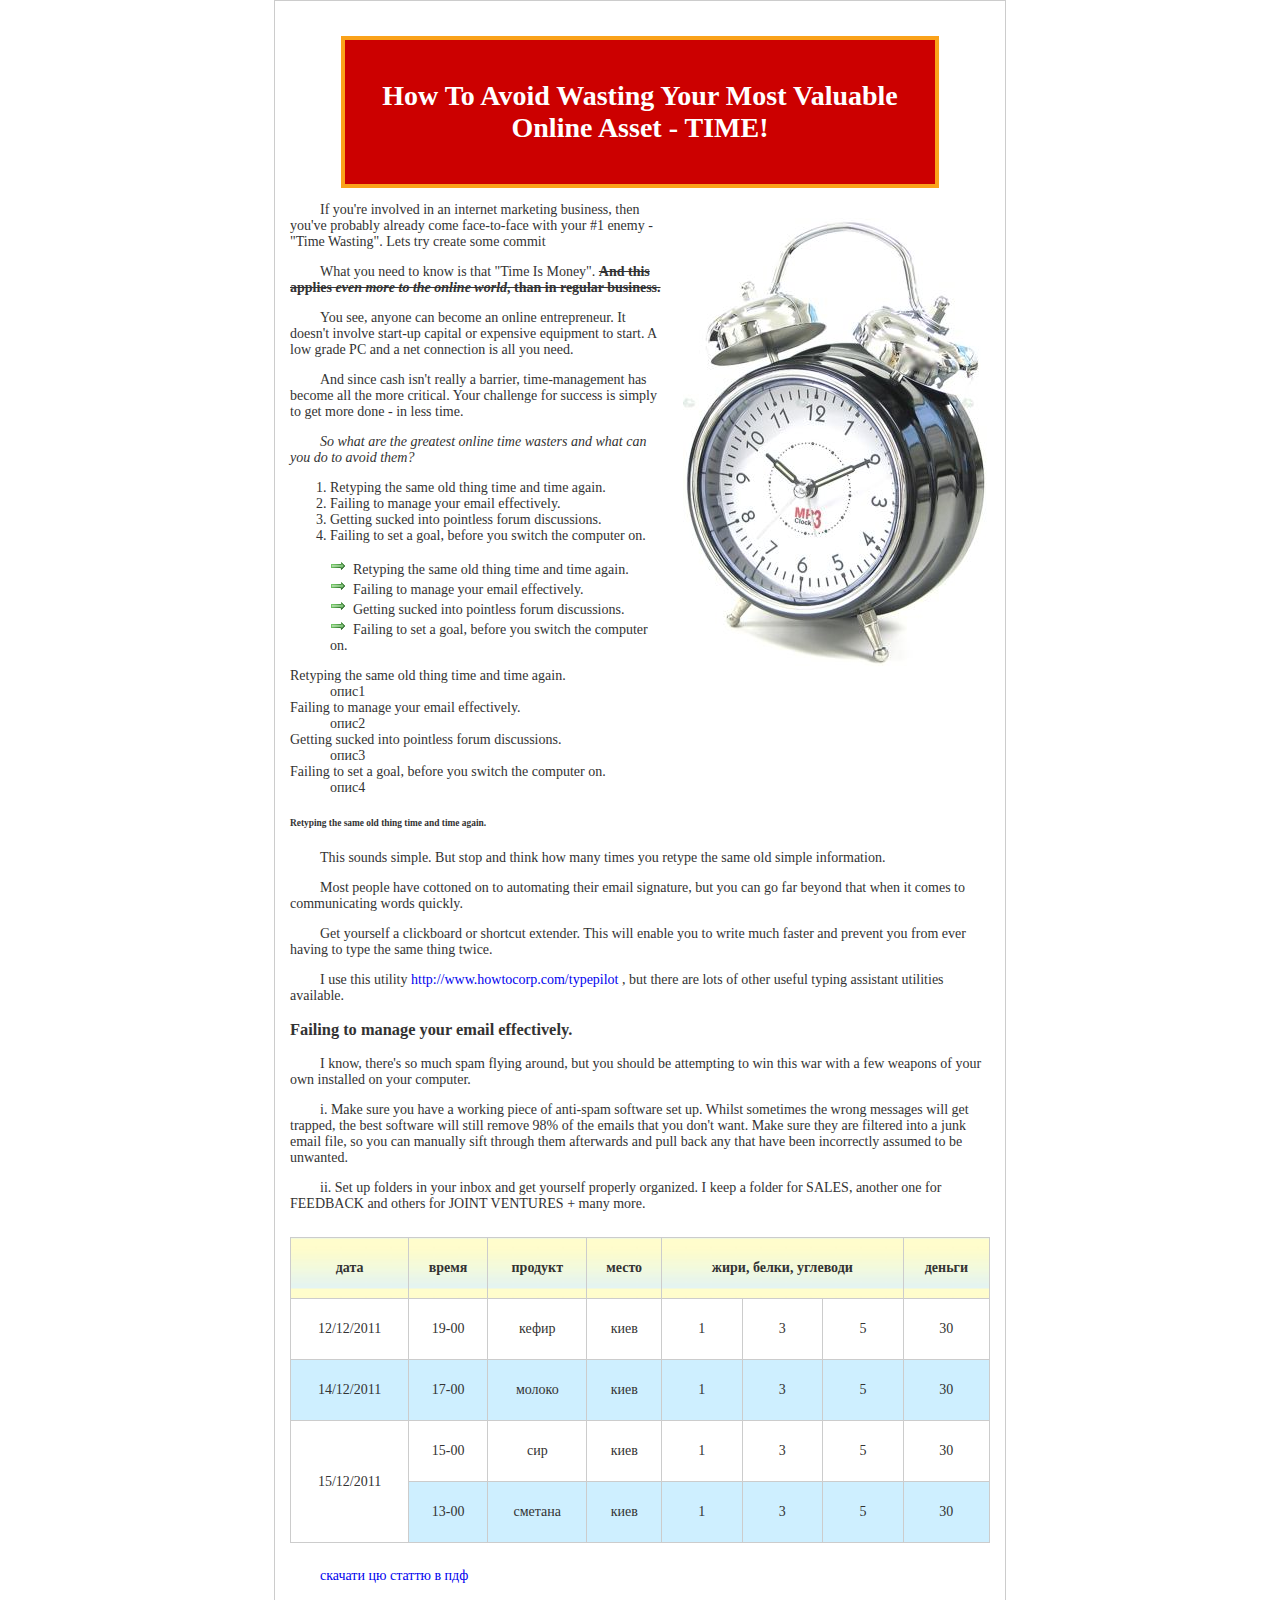
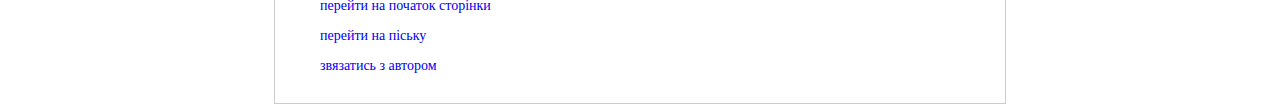
<file: www/index.html>
<!DOCTYPE HTML PUBLIC "-//W3C//DTD HTML 4.01 Transitional//EN" "http://www.w3.org/TR/html4/loose.dtd">
<html>
<!-- 
[26.04.2016 0:05:59] Roman Sergeevich: 30. Свойство float введение
31. Создание простого каркаса на основе float
32. Очистка обтекания
33. Колонки одной высоты
34. Позиционирование введение
35. Абсолютное позиционирование
36. Относительное позиционирование
37. Фиксированное позиционирование
рома не лазь в мене в коді....пук -->
<head>
<meta http-equiv="Content-Type" content="text/html; charset=utf-8">
<title>перша нтмл сторінка</title>
<link href="css/style.css" type="text/css" rel="stylesheet">
</head>
<body>
<h1 id="header">How To Avoid Wasting Your Most Valuable Online Asset - TIME!</h1>

<a href="http://ruseller.com" target="_blank"><img src="images/alarm.jpg" width="307" height="450" alt="будильник"id="myimg" ></a>

<p id="test">If you're involved in an internet marketing business, then
you've probably already come face-to-face with your #1
enemy - "Time Wasting".
Lets try create some commit</p>

<p>What you need to know is that "Time Is Money".
	<span class="new3">And this applies<span class="new2"> even more to the online world</span>, than in regular
business.</span>
</p>

<p>You see, anyone <span id="span1">can become an online</span> entrepreneur. It
doesn't involve start-up capital or expensive equipment to
start. A low grade PC and a net connection is all you need.</p>

<p>And since cash isn't really a barrier, time-management has
become all the more critical. Your challenge for success is
simply to get more done - in less time.</p>

<p class="new2">
	So what are the greatest online time wasters and what can you do to avoid them?
</p>
<ol start="1">
<li>Retyping the same old thing time and time again.</li>
<li >Failing to manage your email effectively.</li>
<li >Getting sucked into pointless forum discussions.</li>
<li>Failing to set a goal, before you switch the computer on.</li>
</ol>

<ul id="mylist">
<li >Retyping the same old thing time and time again.</li>
<li>Failing to manage your email effectively.</li>
<li >Getting sucked into pointless forum discussions.</li>
<li>Failing to set a goal, before you switch the computer on.</li>
</ul>

<dl id="myList">
<dt>Retyping the same old thing time and time again.</dt>
<dd>опис1</dd>
<dt>Failing to manage your email effectively.</dt>
<dd>опис2</dd>
<dt>Getting sucked into pointless forum discussions.</dt>
<dd>опис3</dd>
<dt>Failing to set a goal, before you switch the computer on.</dt>
<dd>опис4</dd>
</dl>

<h6 class="new">Retyping the same old thing time and time again.</h6>


<p>This sounds simple. But stop and think how many times you
retype the same old simple information.</p>

<p>Most people have cottoned on to automating their email
signature, but you can go far beyond that when it comes to
communicating words quickly.</p>

<p>Get yourself a clickboard or shortcut extender. This will
enable you to write much faster and prevent you from ever
having to type the same thing twice.</p>

<p>I use this utility <a href="http://www.howtocorp.com/typepilot" target="_blank" title="програма">http://www.howtocorp.com/typepilot</a> , but
there are lots of other useful typing assistant utilities
available.</p>

<h3 class="new">Failing to manage your email effectively.</h3>


<p>I know, there's so much spam flying around, but you should
be attempting to win this war with a few weapons of your
own installed on your computer.</p>

<p><class="new4">i. Make sure you have a working piece of anti-spam software
set up. Whilst sometimes the wrong messages will get
trapped, the best software will still remove 98% of the
emails that you don't want. Make sure they are filtered
into a junk email file, so you can manually sift
through them afterwards and pull back any that have
been incorrectly assumed to be unwanted.</p>

<p>ii. Set up folders in your inbox and get yourself properly
organized. I keep a folder for SALES, another one for
FEEDBACK and others for JOINT VENTURES + many more. </p>

<table>
	<tr >	<th>дата</th><th>время</th><th>продукт</th><th>место</th><th colspan="3">жири, белки, углеводи</th><th>деньги</th>	</tr>
	<tr><td>12/12/2011</td><td>19-00</td><td>кефир</td><td>киев</td><td>1</td><td>3</td><td>5</td><td>30</td></tr>
	<tr class="blue"><td>14/12/2011</td><td>17-00</td><td>молоко</td><td>киев</td><td>1</td><td>3</td><td>5</td><td>30</td></tr>
	<tr><td rowspan="2">15/12/2011</td><td>15-00</td><td>сир</td><td>киев</td><td>1</td><td>3</td><td>5</td><td>30</td></tr>
	<tr class="blue"><td>13-00</td><td>сметана</td><td>киев</td><td>1</td><td>3</td><td>5</td><td>30</td></tr>

</table>
<dsv id="bt">
<p> <a href="files/time.pdf" target="_blank">скачати цю статтю в пдф</a></p>
<p><a href="#header">перейти на початок сторінки</a></p>
<p><a href="#pussy">перейти на піську</a></p>
<p><a href="mailto:tkamyr@gmail.com">звязатись з автором</a></p>
</div>
</body>
</html>
</file>
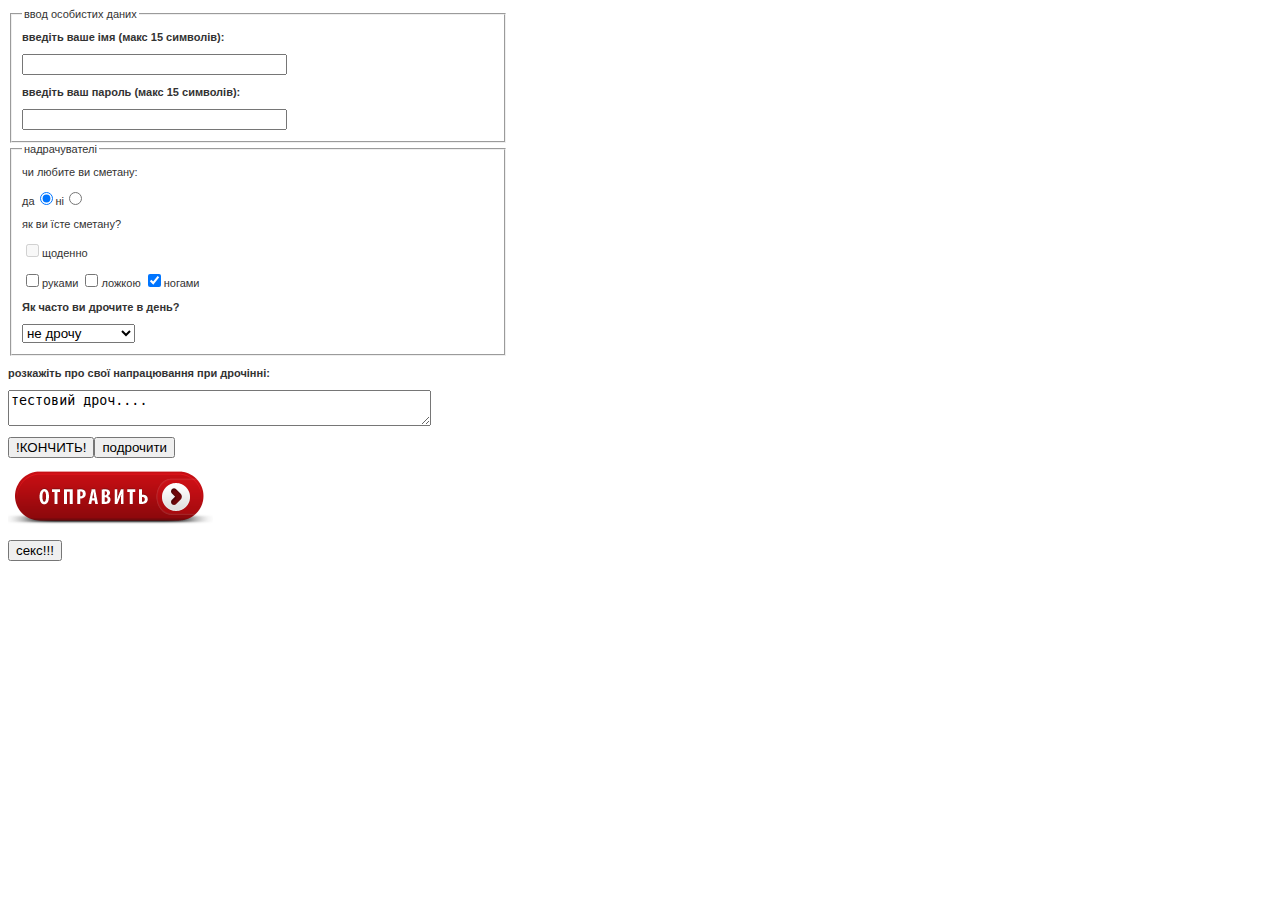
<file: www/form.html>
<!DOCTYPE HTML PUBLIC "-//W3C//DTD HTML 4.01 Transitional//EN" "http://www.w3.org/TR/html4/loose.dtd">
<html>
<head>
<meta http-equiv="Content-Type" content="text/html; charset=utf-8">
<title>форми</title>
<link href="css/style_form.css" type="text/css" rel="stylesheet">
</head>
<body>
<div id="wrapper">
	<form action="formdata.php" method="GET" name="form1">
		<fieldset>
			<legend >ввод особистих даних</legend>
			<p class="question"><label for="name">введіть ваше імя (макс 15 символів):</label></p>
			<p><input tipe="text" name="name" id="name" size="30"maxlength="15"></p>
			<p class="question"><label for="password">введіть ваш пароль (макс 15 символів):</label></p>
			<p><input type="password" name="password" id="password" size="30"maxlength="15"></p>
		</fieldset>
		<fieldset>
		<legend>надрачувателі</legend>
			<p>чи любите ви сметану:</p> 
			<p><label>да<input type="radio" name="time" value="yes" checked></label><label>ні<input type="radio" name="time" value="no"></label></p>
			<p>як ви їсте сметану?</p>
		<p>
		<label><input type="checkbox" name="ez" disabled>щоденно </label>
		<p><label><input type="checkbox" name="hr">руками</label>
		<label><input type="checkbox" name="sv">ложкою</label>
		<label><input type="checkbox" name="yy" checked>ногами</label></p>
		</p>
		<p class="question">Як часто ви дрочите в день?</p>
		<p>
			<select name="sleep">
				<option>кожен час</option>
				<option>кожні 4 години</option>
				<option value="always">безперестанку</option>
				<option>тільки вночі</option>
				<option selected>не дрочу</option>
				</select>
		</p>
		</fieldset>
		<p class="question"><label for="text">розкажіть про свої напрацювання при дрочінні:</label></p>
		<p><textarea name="text" cols="50" row="6" id="text">тестовий дроч....</textarea></p>
		<p><input type="reset" name="reset" value="!КОНЧИТЬ!"><input type="submit" name="submit" value="подрочити"></p>
		<p><input type="image" src="images/ibutton.png" name="imagesButton"></p>
		<p><input type="button" value="секс!!!"></p>
		
	</form>
	</div>
</body>
</html>
</file>
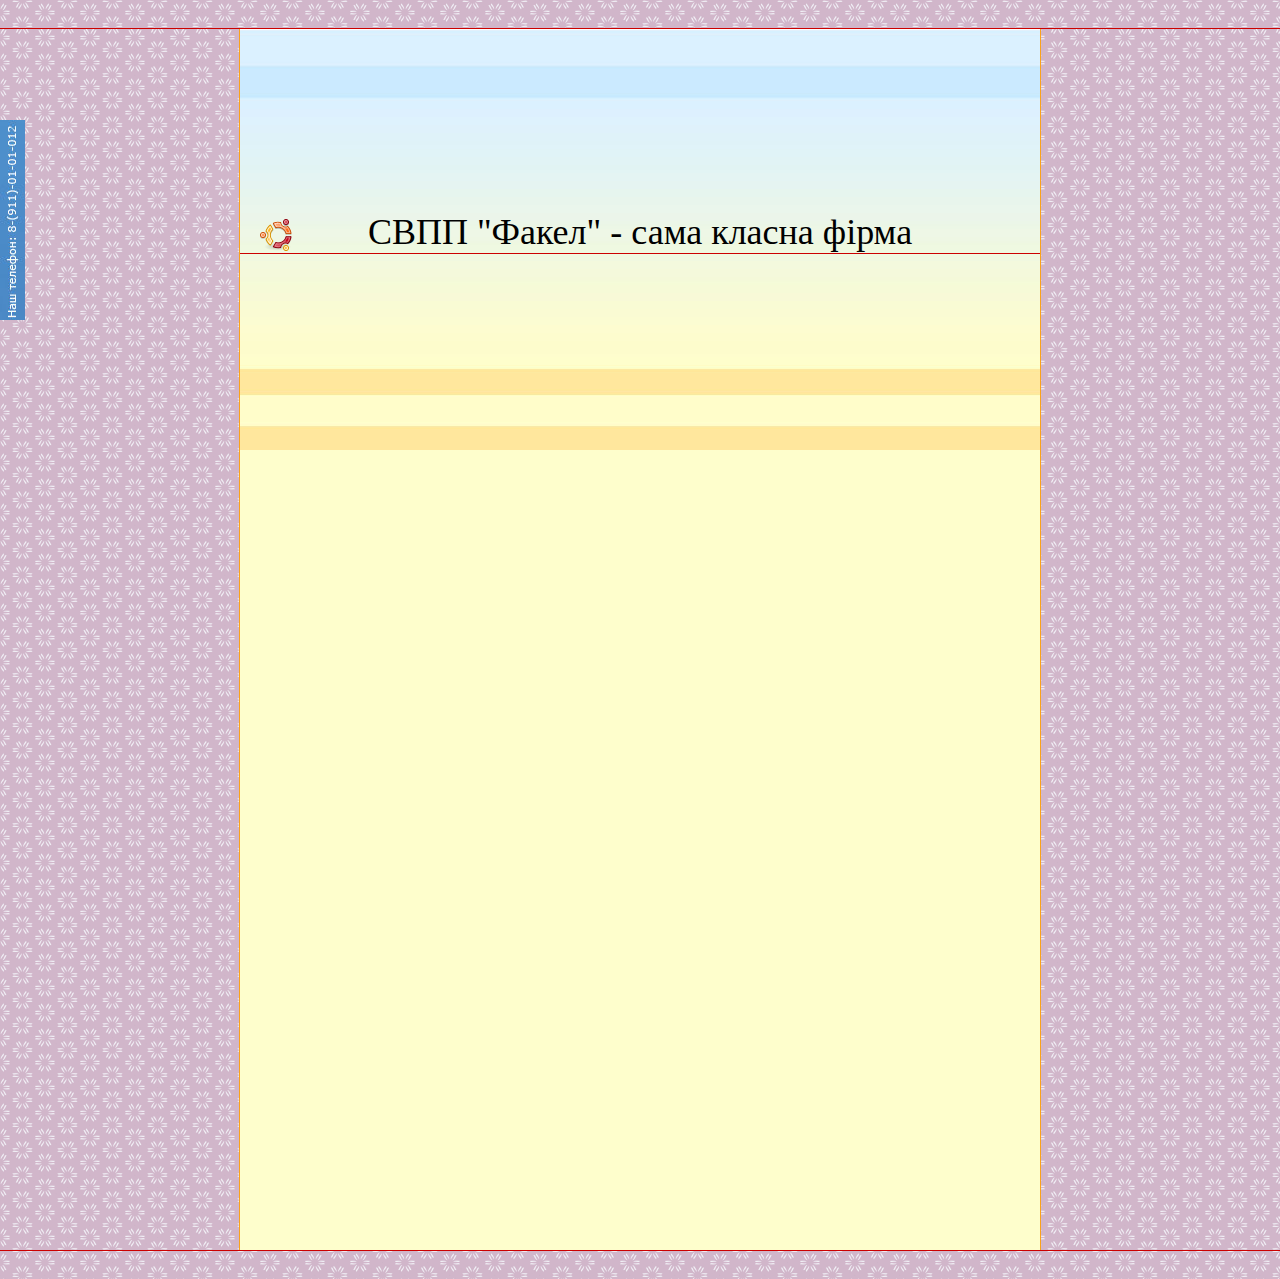
<file: www/index_bg.html>
<!DOCTYPE HTML PUBLIC "-//W3C//DTD HTML 4.01 Transitional//EN" "http://www.w3.org/TR/html4/loose.dtd">
<html>
<head>
<meta http-equiv="Content-Type" content="text/html; charset=utf-8">
<title>Документ без названия</title>
<link href="css/style_bg.css" type="text/css" rel="stylesheet">
</head>
<body>
	<div id="wrapper">
		<div id="main">
			<h1>СВПП "Факел" - сама класна фірма</h1>
		</div>
	</div>
</body>
</html>
</file>
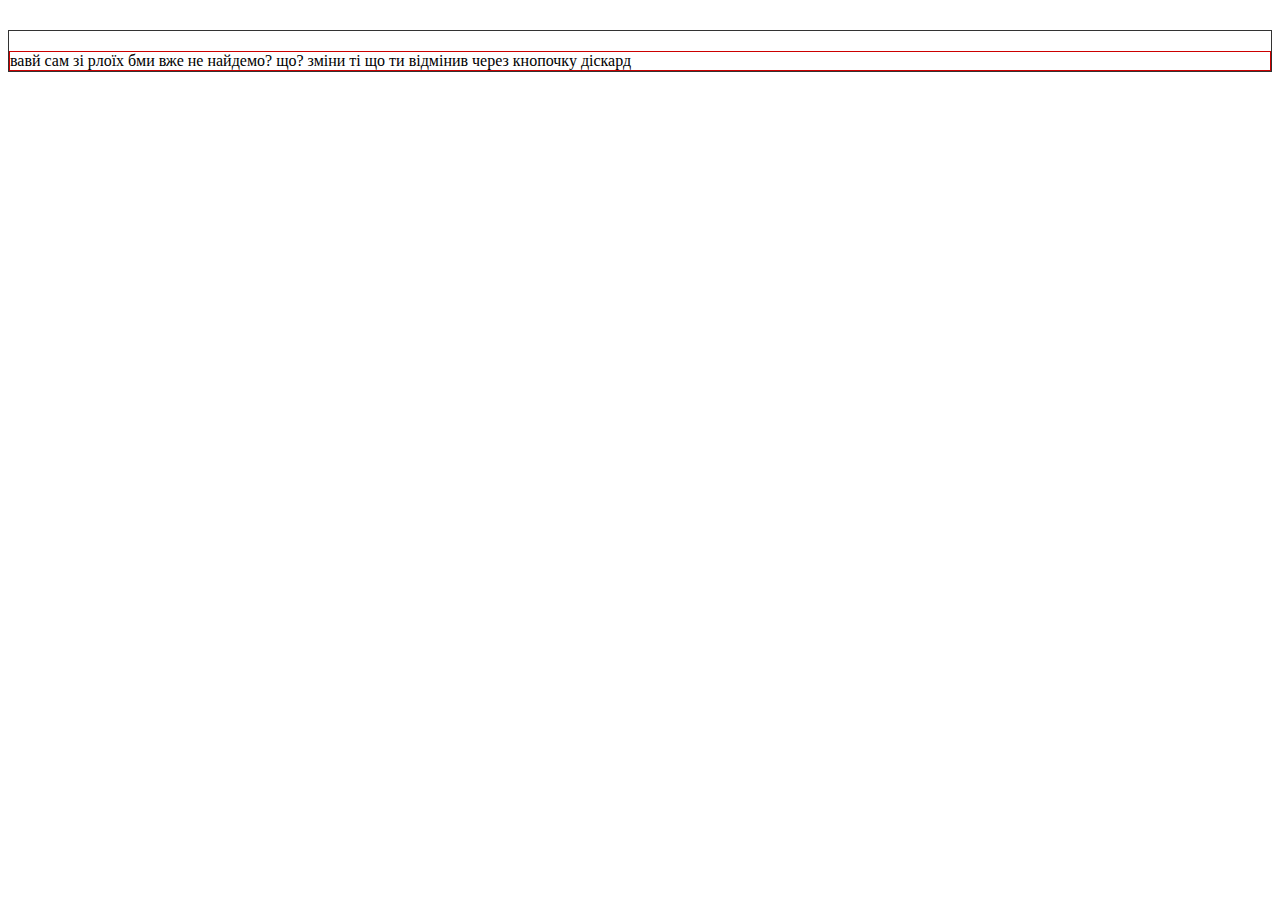
<file: www/index_conflict.html>
<!DOCTYPE HTML PUBLIC "-//W3C//DTD HTML 4.01 Transitional//EN" "http://www.w3.org/TR/html4/loose.dtd">
<html>
<head>
<meta http-equiv="Content-Type" content="text/html; charset=utf-8">
<title>конфликт полей</title>
<link href="css/style_conflict.css" type="text/css" rel="stylesheet">
</head>
<body>
	<div id="div1">  
		<p id="p1">вавй сам  зі рлоїх бми вже не найдемо?
		що?
		зміни ті що ти відмінив через кнопочку діскард</p>
	</div>

</body>
</html>
</file>
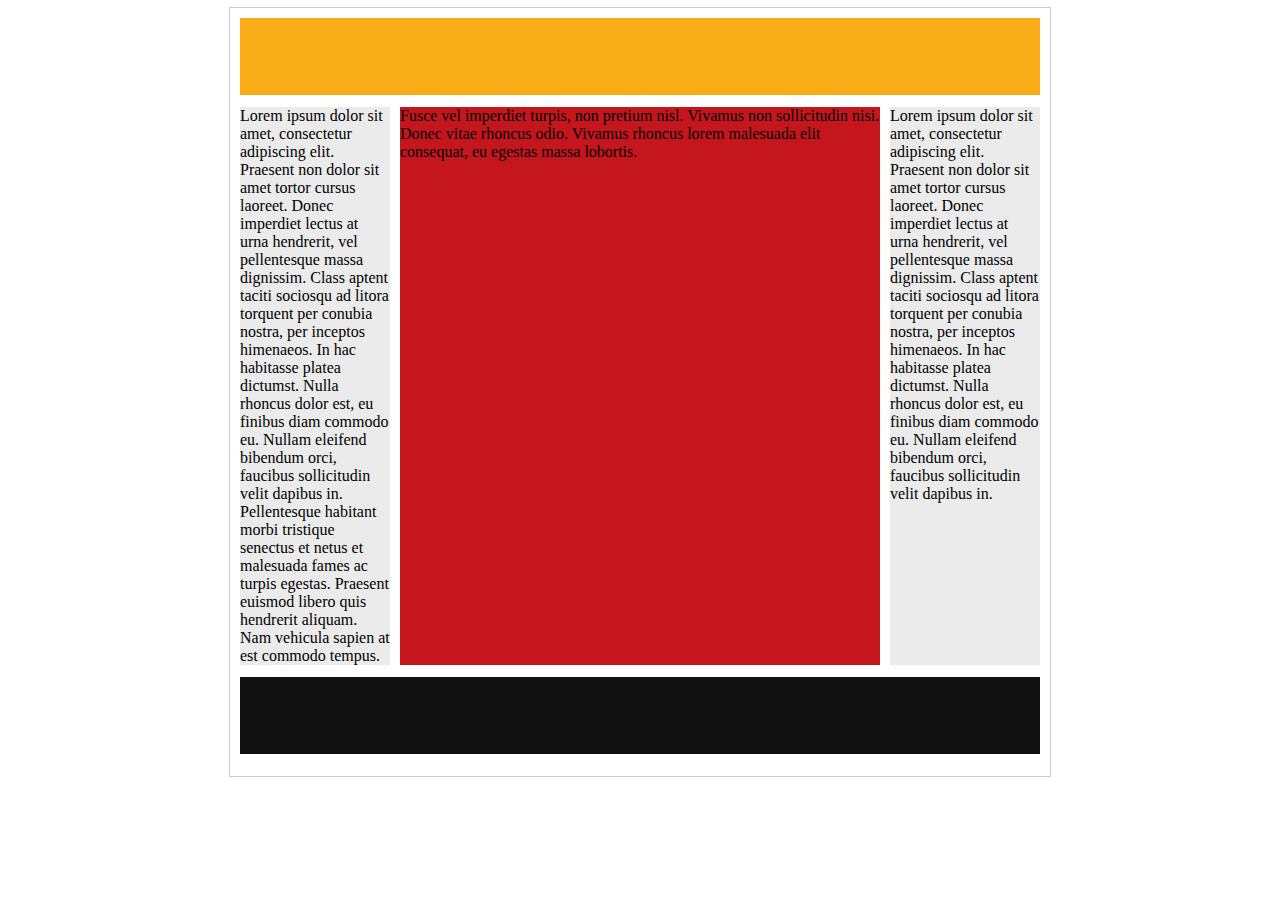
<file: www/indexF.html>
<!DOCTYPE HTML PUBLIC "-//W3C//DTD HTML 4.01 Transitional//EN" "http://www.w3.org/TR/html4/loose.dtd">
<html>
<head>
<meta http-equiv="Content-Type" content="text/html; charset=utf-8">
<title>плаваючі елементи</title>
<link href="css/style_F.css" type="text/css" rel="stylesheet">
<script src="js/jquery-1.5.min.js" type="text/javascript"></script>
<script src="js/equalHeight.js" type="text/javascript"></script>
</head>
<body>
	<div id="wrapper">
		<div id="header"> </div>
		<div id="sidebarl">Lorem ipsum dolor sit amet, consectetur adipiscing elit. Praesent non dolor sit amet tortor cursus laoreet. Donec imperdiet lectus at urna hendrerit, vel pellentesque massa dignissim. Class aptent taciti sociosqu ad litora torquent per conubia nostra, per inceptos himenaeos. In hac habitasse platea dictumst. Nulla rhoncus dolor est, eu finibus diam commodo eu. Nullam eleifend bibendum orci, faucibus sollicitudin velit dapibus in. Pellentesque habitant morbi tristique senectus et netus et malesuada fames ac turpis egestas. Praesent euismod libero quis hendrerit aliquam. Nam vehicula sapien at est commodo tempus.  </div>
		<div id="sidebarr"> Lorem ipsum dolor sit amet, consectetur adipiscing elit. Praesent non dolor sit amet tortor cursus laoreet. Donec imperdiet lectus at urna hendrerit, vel pellentesque massa dignissim. Class aptent taciti sociosqu ad litora torquent per conubia nostra, per inceptos himenaeos. In hac habitasse platea dictumst. Nulla rhoncus dolor est, eu finibus diam commodo eu. Nullam eleifend bibendum orci, faucibus sollicitudin velit dapibus in.  </div>
		<div id="content">Fusce vel imperdiet turpis, non pretium nisl. Vivamus non sollicitudin nisi. Donec vitae rhoncus odio. Vivamus rhoncus lorem malesuada elit consequat, eu egestas massa lobortis.  </div>
		<div class="clear"></div>
		<div id="footer"> </div>
	</div>
</body>
</html>
</file>
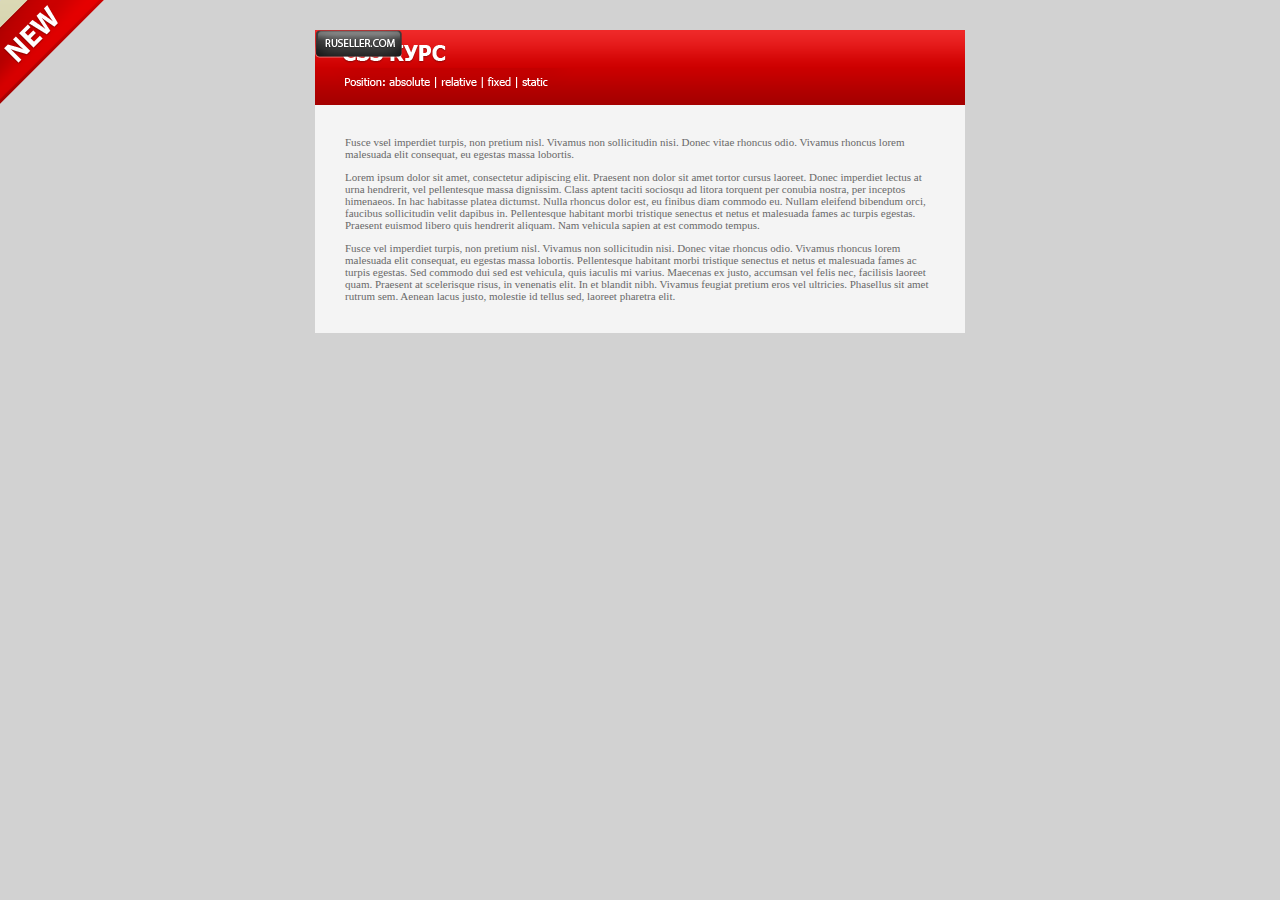
<file: www/indexp.html>
<html>
<head>
<meta http-equiv="Content-Type" content="text/html; charset=utf-8">
<title>позиціонування</title>
<link href="css/style_p.css" type="text/css" rel="stylesheet">

</head>
<body>
	<div id="wrapper">
		<div id="header">
			<img src="images/button.png" width="87" height="28" id="button">
		</div>
		<div id="content"> 
		
		<img src="images/new.png" width="104" height="104" id="new">
			<p> Fusce vsel imperdiet turpis, non pretium nisl. Vivamus non sollicitudin nisi. Donec vitae rhoncus odio. Vivamus rhoncus lorem malesuada elit consequat, eu egestas massa lobortis.</p>
			<p>Lorem ipsum dolor sit amet, consectetur adipiscing elit. Praesent non dolor sit amet tortor cursus laoreet. Donec imperdiet lectus at urna hendrerit, vel pellentesque massa dignissim. Class aptent taciti sociosqu ad litora torquent per conubia nostra, per inceptos himenaeos. In hac habitasse platea dictumst. Nulla rhoncus dolor est, eu finibus diam commodo eu. Nullam eleifend bibendum orci, faucibus sollicitudin velit dapibus in. Pellentesque habitant morbi tristique senectus et netus et malesuada fames ac turpis egestas. Praesent euismod libero quis hendrerit aliquam. Nam vehicula sapien at est commodo tempus.</p>
			<p>Fusce vel imperdiet turpis, non pretium nisl. Vivamus non sollicitudin nisi. Donec vitae rhoncus odio. Vivamus rhoncus lorem malesuada elit consequat, eu egestas massa lobortis. Pellentesque habitant morbi tristique senectus et netus et malesuada fames ac turpis egestas. Sed commodo dui sed est vehicula, quis iaculis mi varius. Maecenas ex justo, accumsan vel felis nec, facilisis laoreet quam. Praesent at scelerisque risus, in venenatis elit. In et blandit nibh. Vivamus feugiat pretium eros vel ultricies. Phasellus sit amet rutrum sem. Aenean lacus justo, molestie id tellus sed, laoreet pharetra elit. </p>  
		</div>
	</div>
</body>
</html>
</file>
<file: www/css/style.css>
body {
font: 14px Tahoma;
color: #333333;
padding:15px;
margin:0 auto;
width:700px;
background-color:#ffffff;
border: 1px solid #cccccc;
}

p {
text-indent:30px;

}

#header {
text-align:center;
text-transform:capitalize;
padding:40px 20px;
margin:20px auto 10px auto;
width: 550px;
background-color:#cc0000;
color:#ffffff;
border:4px solid #faa21a;
}



.new2 {
font-style:italic;
}

.new3 {
font-weight:bold;
text-decoration:line-through;
}

a {
text-decoration:none;
}

.new4 {
text-align:justify;
}

ul {
list-style:inside url(../images/arrow.png);
}

.new6 {
color:#97AD34;/*зелен 10*/
}

#lisuper {
color:#56AEF3;/*синій 100*/
}

#mylist li.new6 {
color:#400000; /*шоколад 111*/
}

table, td, th {
border: 1px solid #cccccc;
text-align: center;
}

table {
	width: 700px;
	border-collapse: collapse;
	margin: 25px auto;
}

td, th {
	height: 50px;
	padding: 5px;
	vertical-align: middle;
	background-color: #ffffff;
}

th {
	background-color: #fefecc;
	background-image: url(../images/tablebg.jpg);
}

tr.blue td {
	background-color: #ceefff;
}

#myimg {
	border: none;
	float: right;
	margin: 20px 0 20px 20px;
}
</file>
<file: www/css/style_form.css>
body {
	font: 11px verdana,sans-serif;
	color:#333333;
}

#wrapper {
	width: 500px;
}

.question {
	font-weight: bold;
}

fieldset {
	padding: 0 10px;
	border: 
}
</file>
<file: www/css/style_bg.css>
body {
background-color:#c3c3c3;
background-image: url(../images/pattern.png);
background-repeat: repeat;
margin: 0;
padding: 0;
}

#main {
width:800px;
height:1221px;
margin:29px auto;
outline: 1px solid #faa21a;
background-image:url(../images/bg_s.jpg);
background-color: #fefecc;
background-repeat: repeat-x;
}

#main h1 {
text-align:center;
outline: 1px solid #cc0000;
padding-top:182px;
font:36px verdana;
background-image:url(../images/logo.png);
background-repeat: no-repeat;
background-position: 20px 190px;
}

#wrapper {
	outline: 1px solid #cc0000;
	background-image:url(../images/tel.jpg);
background-repeat: no-repeat;
background-position: 0 120px;
background-attachment: fixed;
/*
background: url(..//images/tel.jpg) no-repeat fixed 0 120px;*/
}
</file>
<file: www/css/style_conflict.css>
#div1{
margin:30px 0 0 0;
padding:0;
border:1px solid #333333;
}

#p1{
margin:20px 0 0 0;
padding:0;
border:1px solid #cc0000;

}
</file>
<file: www/css/style_F.css>
#wrapper {
	width: 800px;
	outline: 1px solid #cccccc;
	padding: 10px;
	margin: 0 auto;
}

#header {
	height: 77px;
	background-color: #f8ac18;
	margin-bottom: 12px;
}

#sidebarl {
	background-color: #ebebeb;
	margin-bottom: 12px;
	width: 150px;
	float: left;
}

#sidebarr {
	background-color: #ebebeb;
	margin-bottom: 12px;
	width: 150px;
	float: right;
}
#content {
	background-color: #c5161d;
	margin: 0 auto 12px auto;
	width: 480px;
	margin-left: 160px;
}

#footer {
	height: 77px;
	background-color: #111111;
	margin-bottom: 12px;
}

.clear {
	clear: both;
}
</file>
<file: www/css/style_p.css>
body {
	background-color: #d2d2d2;
	font: 11px verdana;
	color: #696969;
}

#wrapper {
	width: 650px;
	margin: 30px auto;
	background-color: #f4f4f4;

}

#header {
	height: 75px;
	background-image: url(../images/redHeader.png);
	background-repeat: no-repeat;
	position: relative;
}

#content {
padding: 20px 30px;
}

#new {
position: absolute;
left: 0;
top: 0px;
}

#button {
	position: absolute;
	left: 294px
	top:-14px;
}
</file>
